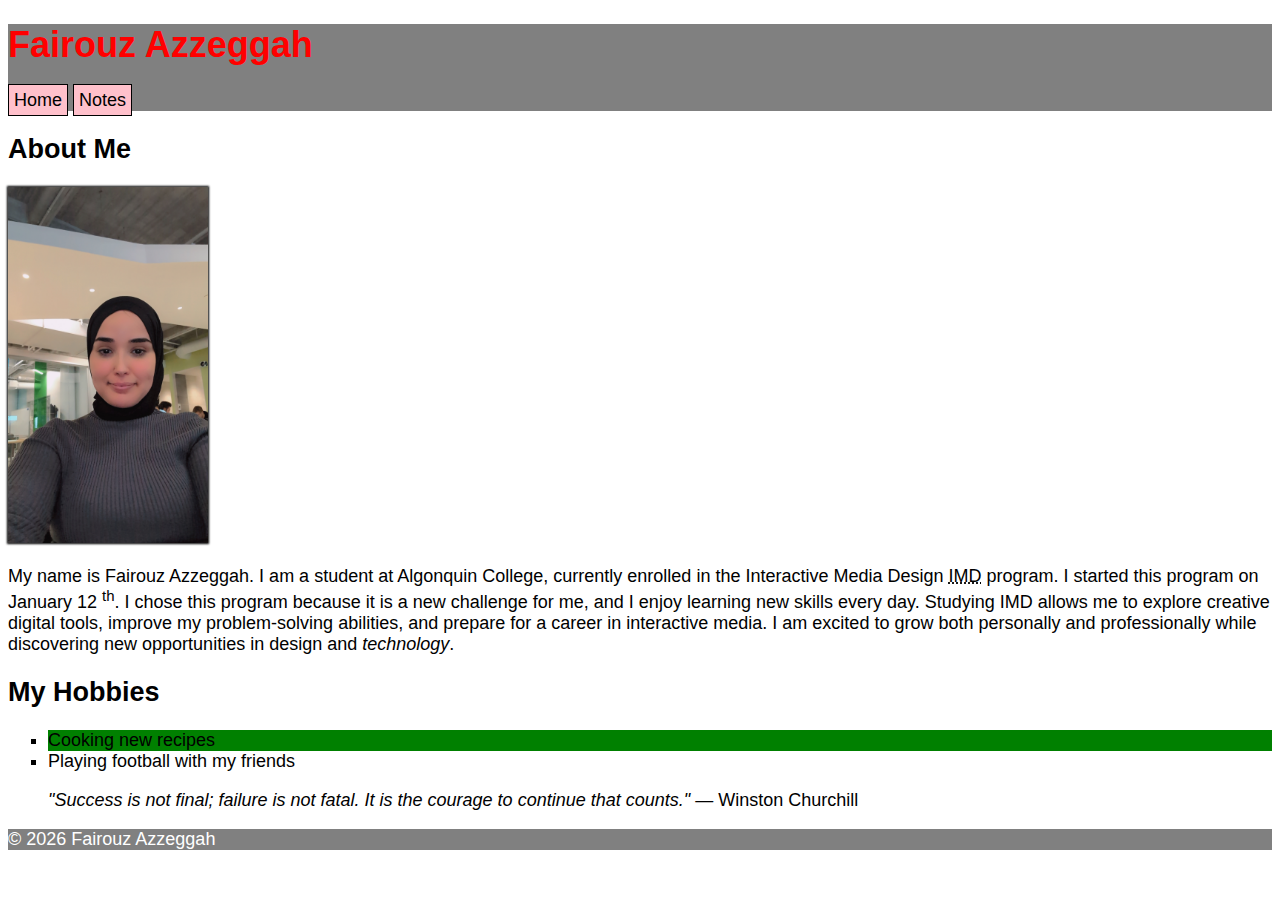
<file: index.html>
<!DOCTYPE html>
<html lang="en">
<head>
    <meta charset="UTF-8">
    <meta name="viewport" content="width=device-width, initial-scale=1.0">
    <title>Fairouz Azzeggah</title>
    <link rel="stylesheet" href="./css/main.css">
</head>
<body>

    <!-- Site Header -->
    <header>
        <h1 class="site-title">Fairouz Azzeggah</h1>
        <nav>
            <a href="index.html">Home</a>
            <a href="notes.html">Notes</a>
        </nav>
    </header>

    <!-- Main Content -->
    <main>
        <article>
            <h2>About Me</h2>

            <!-- Your Image -->
            <img src="images/firouz picture.jpg" 
                 alt="Photo of Fairouz Azzeggah" 
                 width="200"
                 id="my-image">

            <p>
                My name is Fairouz Azzeggah. I am a student at Algonquin College, currently enrolled in the 
                Interactive Media Design <abbr title="Interactive Media Design">IMD</abbr> program. 
                I started this program on January 12 <sup>th</sup>. 
                I chose this program because it is a new challenge for me, and I enjoy learning new skills every day. 
                Studying IMD allows me to explore creative digital tools, improve my problem-solving abilities, 
                and prepare for a career in interactive media. I am excited to grow both personally and professionally 
                while discovering new opportunities in design and <em>technology</em>.
            </p>

            <h2>My Hobbies</h2>
            <ul>
                <li>Cooking new recipes</li>
                <li>Playing football with my friends</li>
            </ul>

            <blockquote>
                <em>"Success is not final; failure is not fatal. It is the courage to continue that counts."</em> 
                — Winston Churchill
            </blockquote>
        </article>
    </main>

    <!-- Footer -->
    <footer>
        <p>&copy; 2026 Fairouz Azzeggah</p>
    </footer>

</body>
</html>
</file>
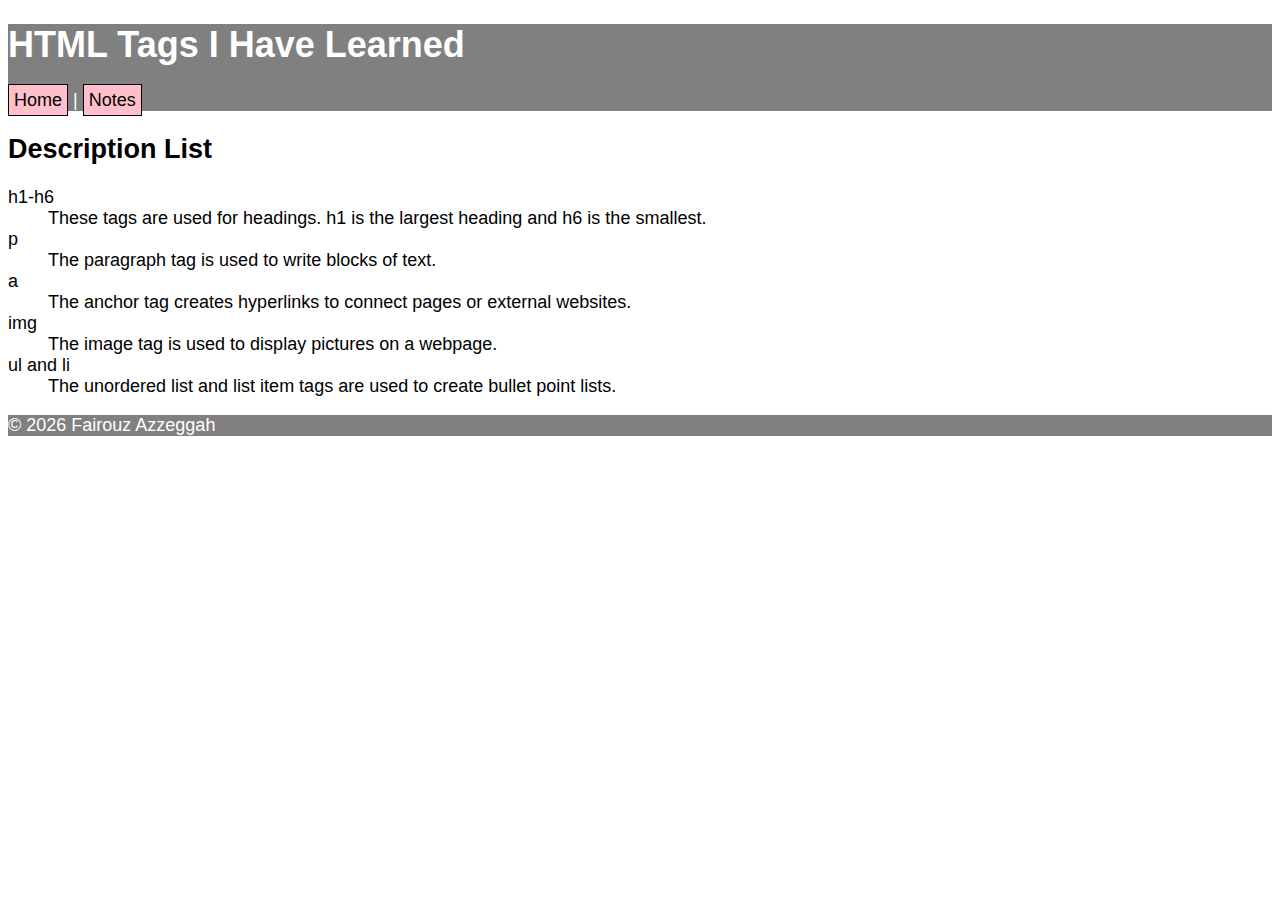
<file: notes.html>
<!DOCTYPE html>
<html lang="en">
<head>
    <meta charset="UTF-8">
    <title>HTML Notes</title>
    <meta name="viewport" content="width=device-width, initial-scale=1.0">
    <link rel="stylesheet" href="./css/main.css">
</head>
<body>

    <!-- Header -->
    <header>
        <h1>HTML Tags I Have Learned</h1>
        <nav>
            <a href="index.html">Home</a> |
            <a href="notes.html">Notes</a>
        </nav>
    </header>

    <!-- Main Content -->
    <main>
    
            <h2>Description List</h2>

            <dl>
                <dt>h1-h6</dt>
                <dd>These tags are used for headings. h1 is the largest heading and h6 is the smallest.</dd>

                <dt>p</dt>
                <dd>The paragraph tag is used to write blocks of text.</dd>

                <dt>a</dt>
                <dd>The anchor tag creates hyperlinks to connect pages or external websites.</dd>

                <dt>img</dt>
                <dd>The image tag is used to display pictures on a webpage.</dd>

                <dt>ul and li</dt>
                <dd>The unordered list and list item tags are used to create bullet point lists.</dd>
            </dl>

    
    </main>

    <!-- Footer -->
    <footer>
        <p>&copy; 2026 Fairouz Azzeggah</p>
    </footer>

</body>
</html>
</file>
<file: css/main.css>
/* Inheritance */
body {
    font-family: Arial, sans-serif;
    font-size: 18px;
    
}

/* Multiple selector */
header, footer {
    background-color: gray;
    color: white;
}

/* Class selector */
.site-title {
    color: red;
}

/* ID selector */
#my-image {
    box-shadow: 0 0 2px 1px black;
}

/* Hobbies list */
ul {
    list-style-type: square;
}

/* nth-child */
li:nth-child(odd) {
    background-color: green;
}

/* Navigation */
nav a {
    text-decoration: none;
    background-color: pink;
    border: 1px solid black;
    color: black;
    padding: 5px;
}

nav a:hover,
nav a:focus {
    background-color: red;
    color: white;
}
</file>
